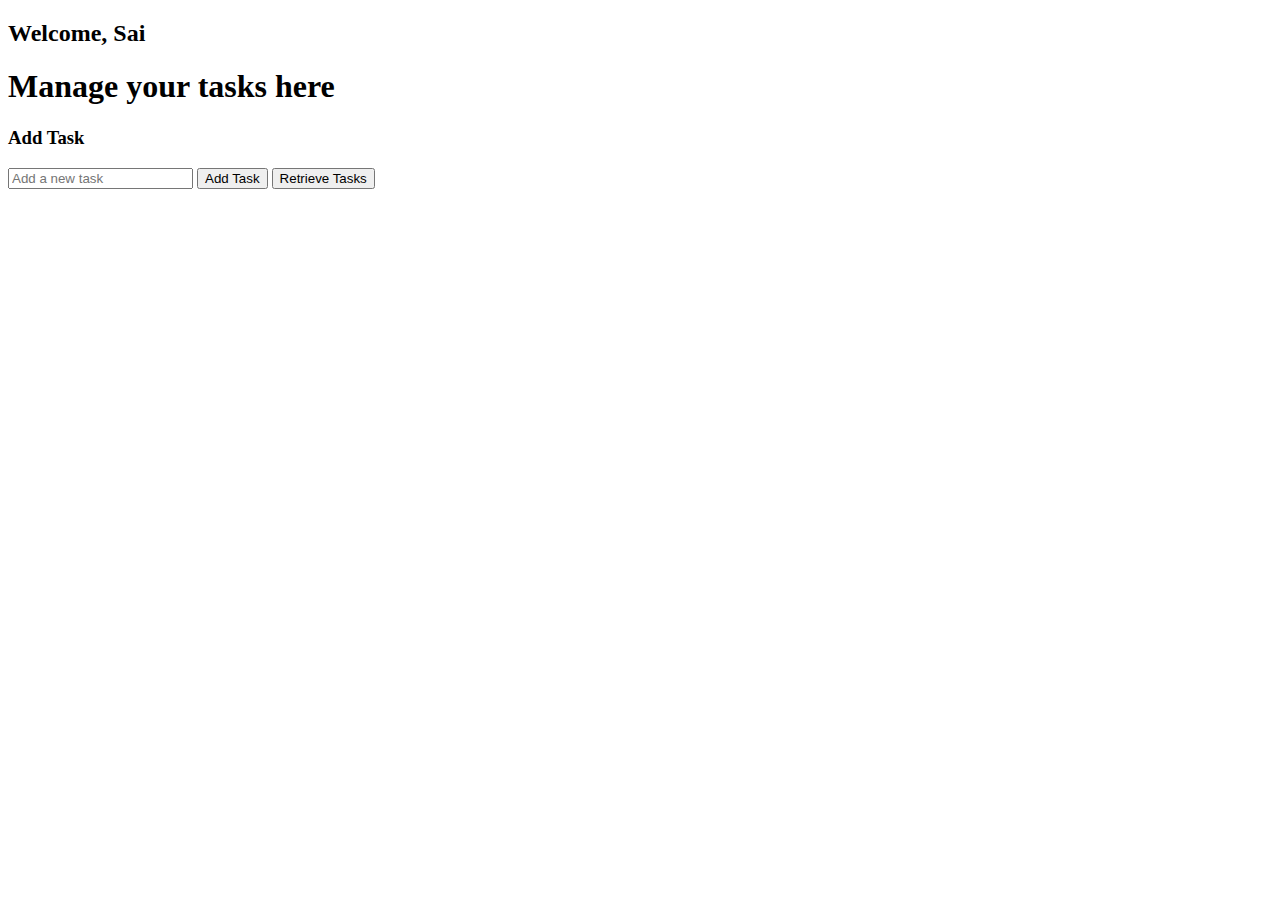
<file: mavenproject4/target/mavenproject4-1.0-SNAPSHOT/welcome.html>
<!DOCTYPE html>
<html lang="en">
<head>
    <meta charset="UTF-8">
    <meta name="viewport" content="width=device-width, initial-scale=1.0">
    <title>Task</title>
</head>
<body>
    <h2>Welcome, Sai</h2>
    <h1>Manage your tasks here</h1>

    <!-- To-Do List -->
    <div>
        <h3>Add Task</h3>
        <div id="tasks-container"></div>
        <input type="text" id="taskInput" placeholder="Add a new task">
        <button onclick="addTask()">Add Task</button>
        <button onclick="retrieveTasks()">Retrieve Tasks</button>
    </div>

    <script>
    function addTask() {
        var taskInput = document.getElementById("taskInput");
        var task = taskInput.value.trim();

        if (task !== "") {
            var xhr = new XMLHttpRequest();
            xhr.onreadystatechange = function () {
                if (xhr.readyState === 4) {
                    if (xhr.status === 200) {
                        console.log("Received HTML content:", xhr.responseText);
                        var tasksContainer = document.getElementById("tasks-container");
                        tasksContainer.innerHTML = xhr.responseText;
                    } else {
                        console.error("Error retrieving tasks. Status:", xhr.status);
                    }
                }
            };

            xhr.open("POST", "TaskServlet", true);
            xhr.setRequestHeader("Content-Type", "application/x-www-form-urlencoded");
            xhr.send("action=add&task=" + encodeURIComponent(task));
        }
    }
    
    function editTask() {
        var tasksContainer = document.getElementById("tasks-container");
        var selectedTaskIndex = prompt("Enter the index of the task to edit:");

        if (selectedTaskIndex !== null) {
            var editedTask = prompt("Enter the new task text:");

            if (editedTask !== null && editedTask.trim() !== "") {
                var xhr = new XMLHttpRequest();
                xhr.onreadystatechange = function () {
                    if (xhr.readyState === 4) {
                        if (xhr.status === 200) {
                            console.log("Received HTML content:", xhr.responseText);
                            tasksContainer.innerHTML = xhr.responseText;
                        } else {
                            console.error("Error editing task. Status:", xhr.status);
                        }
                    }
                };

                xhr.open("POST", "TaskServlet", true);
                xhr.setRequestHeader("Content-Type", "application/x-www-form-urlencoded");
                xhr.send("action=edit&index=" + encodeURIComponent(selectedTaskIndex) + "&task=" + encodeURIComponent(editedTask));
            }
        }
    }


    function deleteTask() {
        var tasksContainer = document.getElementById("tasks-container");
        var selectedTaskIndex = prompt("Enter the index of the task to delete:");

        if (selectedTaskIndex !== null) {
            var xhr = new XMLHttpRequest();
            xhr.onreadystatechange = function () {
                if (xhr.readyState === 4) {
                    if (xhr.status === 200) {
                        console.log("Received HTML content:", xhr.responseText);
                        tasksContainer.innerHTML = xhr.responseText;
                    } else {
                        console.error("Error deleting task. Status:", xhr.status);
                    }
                }
            };

            xhr.open("POST", "TaskServlet", true);
            xhr.setRequestHeader("Content-Type", "application/x-www-form-urlencoded");
            xhr.send("action=delete&index=" + encodeURIComponent(selectedTaskIndex));
        }
    }
    
    function retrieveTasks() {
        var xhr = new XMLHttpRequest();
        xhr.onreadystatechange = function () {
            if (xhr.readyState === 4) {
                if (xhr.status === 200) {
                    console.log("Received HTML content:", xhr.responseText);
                    var tasksContainer = document.getElementById("tasks-container");
                    tasksContainer.innerHTML = xhr.responseText;
                } else {
                    console.error("Error retrieving tasks. Status:", xhr.status);
                }
            }
        };

        xhr.open("POST", "TaskServlet", true);
        xhr.setRequestHeader("Content-Type", "application/x-www-form-urlencoded");
        xhr.send("action=retrieve");
    }

    </script>
</body>
</html>
</file>
